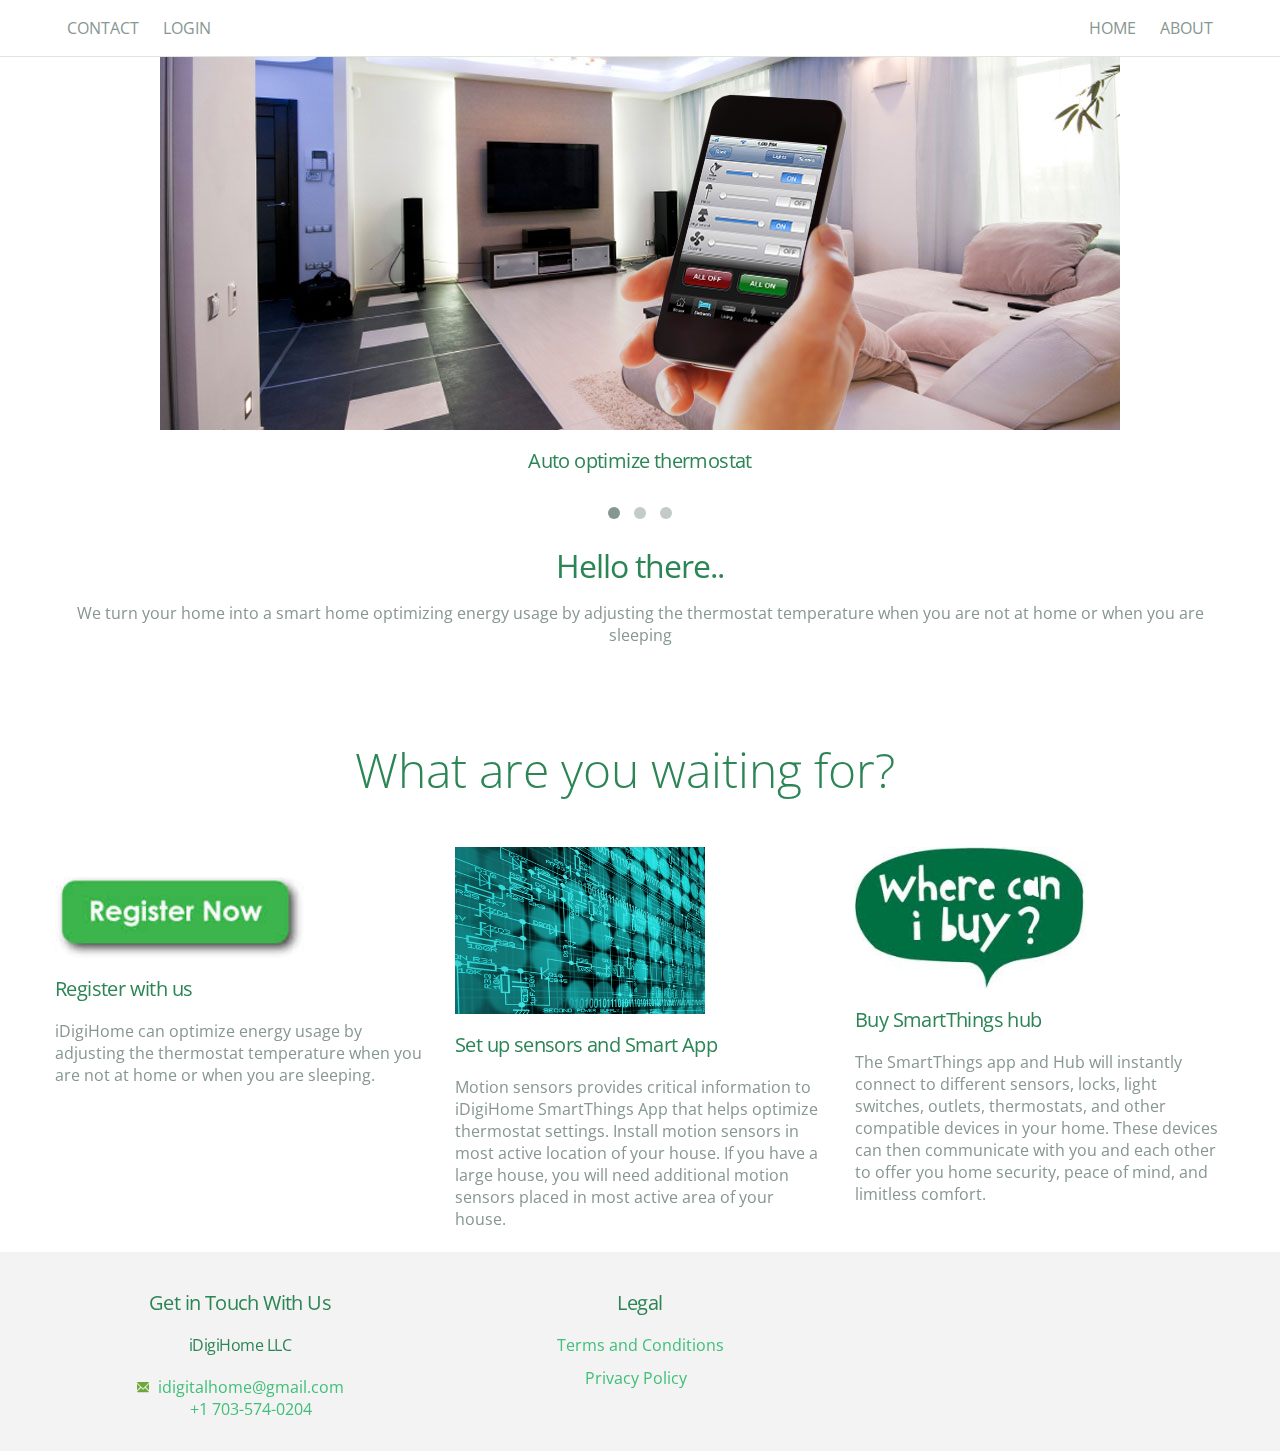
<file: idigihome-ui/WebContent/index.html>
<!DOCTYPE html>
<html lang="en">
<head>
    <meta charset="utf-8">
    <title>iDigiHome</title>
    <meta name="viewport" content="width=device-width, initial-scale=1.0">
    <meta name="description" content="iDigiHome">
    <link href='http://fonts.googleapis.com/css?family=Open+Sans:400italic,400,300,600,700'
        rel='stylesheet' type='text/css'>
    <link href="./assets/css/bootstrapTheme.css" rel="stylesheet">
    <link href="./assets/css/custom.css" rel="stylesheet">
    <!-- Owl Carousel Assets -->
    <link href="./owl-carousel/owl.carousel.css" rel="stylesheet">
    <link href="./owl-carousel/owl.theme.css" rel="stylesheet">
</head>
<body id="bdy">
    <div id="top-nav" class="navbar navbar-fixed-top">
        <div class="navbar-inner">
            <div class="container">
                <div>
                    <ul class="nav pull-right">
                        <li class="dropdown active"><a href="index.html" class="dropdown-toggle" data-toggle="dropdown"
                            title="Home" target="_self" id="A7"><i class="icon-angle-right hidden-desktop"></i>
                            Home </a></li>
                            <li class="dropdown active"><a href="about.html" class="dropdown-toggle" data-toggle="dropdown"
                                title="About" target="_self" id="A2"><i class="icon-angle-right hidden-desktop">
                                </i>About </a></li>
                    </ul>
                    <ul class="nav pull-left">
                        <li class="dropdown"><a href="contact.html" class="dropdown-toggle" data-toggle="dropdown"
                            title="Contact" target="_self" id="A14"><i class="icon-angle-right hidden-desktop">
                            </i>Contact </a></li>
							<li class="dropdown"><a href="#" class="dropdown-toggle" data-toggle="dropdown"
                            title="Login" target="_self" id="login"><i class="icon-angle-right hidden-desktop">
                            </i>Login</a></li>
                    </ul>
                </div>
            </div>
        </div>
    </div>
   <!--  <div id="title">
        <div class="container">
            <div class="row">
                <div class="span12" style="text-align: center">
                    <h1 class="brand">iDigiHome</h1>
                </div>
            </div>
        </div>
    </div> -->
    <div id="demo">
        <div class="container">
            <div class="row">
                <div class="span12">
                    <div id="owl-demo" class="owl-carousel">
                        <div>
                            <!-- class="item">-->
                            <div class="image">
                                <img src="./assets/img/home-automation-slide.jpg"
                                    alt="auto thermostat">
                                <!--<img src=""
                                            alt="Download the app" class="visible-phone" pagespeed_url_hash="2905459373">-->
                                <div class="onimage">
                                    <h4>
                                        Auto optimize thermostat</h4>
                                    <!--iDigiHome can optimize energy usage by adjusting the thermostat temperature when
                                    you are not at home or when you are sleeping.-->
                                </div>
                            </div>
                        </div>
                        <div>
                            <!-- class="item">-->
                            <div class="image">
                                <img src="./assets/img/Livingroomautomation960x430.jpg"
                                    alt="save energy">
                                <div class="onimage">
                                    <h4>
                                        Save energy</h4>
                                    <!--For mutlizone homes, iDigiHome can optimize energy usage by adjusting the thermostat
                                            temperature based on where you are in your home. For example if you are in first
                                            floor, it will adjust the second floor thermostat temperature-->
                                </div>
                            </div>
                        </div>
                        <div>
                            <!-- class="item">-->
                            <div class="image">
                                <img src="./assets/img/Optimize_Thermostat960x430.jpg"
                                    alt="Step 3">
                                <div class="onimage">
                                    <h4>
                                        Come Home Cozy</h4>
                                    <!--When you are on they way to home, simply touch iDigiHome. It will start the thermostat
                                            so that your home is cozy when you reach home-->
                                </div>
                            </div>
                        </div>
                    </div>
                </div>
            </div>
        </div>
    </div>
    <div id="body">
        <div id="homeProfile" class="section" style="text-align: center">
            <div class="section-inner container">
                <div class="row">
                    <div class="span12">
                        <h2 class="section-title editable">
                            Hello there..</h2>
                        <p class="editable">
                            We turn your home into a smart home optimizing energy usage by adjusting the thermostat
                            temperature when you are not at home or when you are sleeping</p>
                     </div>
                </div>
            </div>
        </div>
        <div id="homeServices" class="section darken-light section-inverse">
          <a href="/en/about" title="About" class="visible-phone section section-inverse callout"
                id="A1">
                <div class="section-inner container">
                    <h3>
                        <span class="icon-floating right"><i class="icon-angle-right"></i></span>Find out
                        more
                    </h3>
                </div>
                <div class="background" data-speed="10">
                    <span class="image" style="background-position: 50% 0px;"></span>
                </div>
            </a> 
            <div class="section-inner container">
                <div class="row">
                    <div class="">
                        <h1 class="section-title editable" style="color: #2c8555; text-align: center">
                            What are you waiting for?</h1>
                    </div>
                </div>
                <div class="row rowService">
                    <div class="span4" style="margin-top: 30px;">
                        <a href="#" class="application-link" title="Register" id="register">
                            <img src="./assets/img/register.jpg"
                                alt="register with us" class="hidden-phone" pagespeed_url_hash="3110693472" width="250"
                                height="250">
                            <img src="./assets/img/registersmall.jpg"
                                width="80" height="80" alt="Download the app" class="visible-phone" pagespeed_url_hash="2905459373"></a>
                        <div class="editable">
                            <h4>
                                Register with us</h4>
                            iDigiHome can optimize energy usage by adjusting the thermostat temperature when
                            you are not at home or when you are sleeping.</div>
                    </div>
                    <div class="span4">
                        <img src="./assets/img/setupsmall.jpg"
                            alt="setting up" class="visible-phone" pagespeed_url_hash="1274437672" width="80"
                            height="80">
                        <img src="./assets/img/Home_Page450x300.jpg" alt="setting up"
                            width="250" height="250" class="hidden-phone" pagespeed_url_hash="3405193393"><div
                                class="editable">
                                <h4>
                                    Set up sensors and Smart App</h4>
                                Motion sensors provides critical information to iDigiHome
                                SmartThings App that helps optimize thermostat settings. Install motion sensors in most
                                active location of your house. If you have a large house, you will need additional
                                motion sensors placed in most active area of your house.
                            </div>
                    </div>
                    <div class="span4">
                        <img src="./assets/img/wherecanibuy.jpg"
                            alt="buy" class="hidden-phone" pagespeed_url_hash="3699693314" width="250" height="250">
                        <img src="./assets/img/buynowsmall.jpg"
                            alt="buy" class="visible-phone" pagespeed_url_hash="3938383267" width="80" height="80">
                        <div class="editable">
                            <h4>
                                Buy SmartThings hub</h4>
                            The SmartThings app and Hub will instantly connect to different sensors, locks,
                            light switches, outlets, thermostats, and other compatible devices in your home.
                            These devices can then communicate with you and each other to offer you home security,
                            peace of mind, and limitless comfort.
                        </div>
                    </div>
                    
                </div>
                <br>
               
            </div>
            <div class="background background-2" data-speed="100">
            </div>
        </div>
    </div>
    
    <div id="footer">
        <div id="footerInfo" class="section section-inverse darken section-footerinfo">
            <div class="section-inner container">
                <div class="row">
                    <div class="span4">
                        <h4 class="hidden-phone">
                            Get in Touch With Us</h4>
                        <h5 itemprop="name" class="hidden-phone">
                            iDigiHome LLC
                        </h5>
                        <h4 class="visible-phone">
                            Contact</h4>
                        <p class="hidden-phone">
                            
                        </p>
                         <p class="editable">
                            <a href="mailto:idigitalhome@gmail.com" title="Info Address" rel="nofollow" class="mail">
                                <i class="icon-envelope" id="mail_info_footer"></i>&nbsp;&nbsp;idigitalhome@gmail.com</a>
								<br/><a href="tel:+17035740204" title="Info Address" rel="nofollow" class="phone">
                                <i class="icon-phone-sign" id="mail_info_footer"></i>&nbsp;&nbsp;+1 703-574-0204</a></p>
                    </div>
                    <div class="span4">
                        <h4>
                           Legal</h4>
                        <p class="editable">
                            <a href="./legal/terms.html">Terms and Conditions</a></p>
                             <p class="editable">
                            <a href="./legal/privacy.html">Privacy Policy&nbsp;&nbsp;</a></p>
                    </div>
					<div class="span4">
                        <!-- <h4>
                           Privacy Notice</h4>  -->
                    </div>
					
                </div>
            </div>
            <div class="background" data-speed="10">
                <span class="image" style="background-position: 50% 28.9px;"></span>
            </div>
        </div>
    </div>
	<div id="register-popup" class="popup">
    <div class="popup-body">
	<!-- <span class="popup-exit"></span> -->

        <div class="popup-register">
            	<h2 class="popup-title">Register</h2>
				<h3 id="registrationErrorMsg" style="display:none;color:red">Error!</h3>
            <p>
			
                        <div class="row">
                            <div class="span3">
                                <input class="square span3" required="" id="first" name="name" type="text" value="" width=50
                                    size="30" aria-required="true" placeholder="First Name *">
                            </div>
							<div class="span3">
                                <input class="square span3" required="" id="last" name="name" type="text" value="" width=50
                                    size="30" aria-required="true" placeholder="Last Name *">
                            </div>
							</div>
                            <div class="row">
                            <div class="span3">
                                <input class="square span3" required="" id="username" name="name" type="text" value="" width=50
                                    size="30" aria-required="true" placeholder="User Name *">
                            </div>
							<div class="span3">
                                <input class="square span3" required="" id="password" name="name" type="password" value="" width=50
                                    size="30" aria-required="true" placeholder="Password *">
                            </div>
                        </div>
                            <input class="green-button" name="registersubmit" type="button" id="registersubmit" value="Submit"
                                style="margin-top: 10px;">
								<input class="gray-button" name="cancel" type="button" value="Cancel"
                                style="margin-top: 10px;">
								</p>
                        
        </div>
	</div>
</div>	
	<div id="login-popup" class="popup">
    <div class="popup-body">
	<!-- <span class="popup-exit"></span> -->
		<div class="popup-login">
            	<h2 class="popup-title">Login</h2>
				<h3 id="loginErrorMsg" style="display:none;color:red">Error!</h3>
            <p>
			
                        <div class="row">
                            <div class="span3">
                                <input class="square span3" required="" id="emailid" name="emailid" type="text" value="" width=50
                                    size="30" aria-required="true" placeholder="Email *">
                            </div>
							<div class="span3">
                                <input class="square span3" required="" id="emailpassword" name="emailpassword" type="password" value="" width=50
                                    size="30" aria-required="true" placeholder="Password *">
                            </div>
							</div>
                            <input class="green-button" name="loginsubmit" type="button" id="loginsubmit" value="Submit"
                                style="margin-top: 10px;">
								<input class="gray-button" name="cancel" type="button" value="Cancel"
                                style="margin-top: 10px;">
								</p>
                        
        </div>
    </div>
</div>
	<div class="popup-overlay"></div>
    <script src="./assets/js/jquery-1.9.1.min.js"></script>
    <script src="./owl-carousel/owl.carousel.js"></script>
    <script>
        $(document).ready(function () {

            $("#owl-demo").owlCarousel({

                autoPlay: 3000, //Set AutoPlay to 3 seconds
                items: 4,
                navigation: false, // Show next and prev buttons
                slideSpeed: 100,
                paginationSpeed: 1500,
                rewindSpeed: 1000,
                singleItem: true

                // "singleItem:true" is a shortcut for:
                // items : 1, 
                // itemsDesktop : false,
                // itemsDesktopSmall : false,
                // itemsTablet: false,
                // itemsMobile : false

            });
        });
    </script>
   
	<script>
	$(document).ready(function () {
	$('#register').click(function () {
	    $('html').addClass('overlay');
        $("#register-popup").addClass('visible');
 
    });

    //$("#register").click(function(){
	//	$('html').addClass('overlay');
	//	$("#registrationDiv").show();
	//});
	
	$("#login").click(function(){
		$('html').addClass('overlay');
        $("#login-popup").addClass('visible');
        $("#emailid").focus();
        
	});
	$("#loginsubmit").click(function(){
		var uname = $("#emailid").val();
		var pwd = $("#emailpassword").val();
		var jsonResponse = null;
		var jsonResponse;// = jQuery.parseJSON('{"errorCode":0,"data":{"userId":0,"firstName":"asdf","lastName":"asdf","registrationCode":"ofdaLhkR","username":"asdf","password":""}}');
		$.post("/idigihome/login?action=login", {username:uname,passwd:pwd},function( data ) {
			//alert("from server::"+data);
			jsonResponse = jQuery.parseJSON( data);
			if(jsonResponse != null && jsonResponse.errorCode == "0")
			{
				//alert("Welcome! Your Registration Code:"+jsonResponse.data.registrationCode);
				clearPopup();
				window.location = "./idigihome/mythermostat.html";
			}
			else
			{
				var errorMsg = GetErrorMsg(jsonResponse);
				$("#loginErrorMsg").html(errorMsg);
				$("#loginErrorMsg").show();
			}
		});
		//alert("converted:"+jsonResponse);
		
		
	});
	$("#registersubmit").click(function(){
		var fname = $("#firstname").val();
		var lname = $("#lastname").val();
		var uname = $("#username").val();
		var pwd = $("#password").val();
		var jsonResponse;// = jQuery.parseJSON('{"errorCode":0,"errorMessage":"asdfasdf"}');
		$.post("/idigihome/Register?action=register", {firstname:fname,lastname:lname,username:uname,password:pwd},function( data ) {
			//var resp = '{"errorCode":0,"registrationCode":"4vAnXpia"}'; 
			jsonResponse = jQuery.parseJSON( data);
			if(jsonResponse != null && jsonResponse.errorCode == "0")
			{
				alert("Welcome! Your Registration Code:"+jsonResponse.registrationCode);
				clearPopup();
			}
			else
			{
				var errorMsg = GetErrorMsg(jsonResponse);
				$("#registrationErrorMsg").html(errorMsg);
				$("#registrationErrorMsg").show();
			}
		});
		
		//$.post({
		//		url:"/register",
		//		data: {firstname:fname,lastname:lname,username:uname,password:pwd}
		//		success:success
		//});
		
	});
	$('.popup-overlay, .gray-button').click(function () {
	   clearPopup();
     });
	 
	 });
	 function GetErrorMsg(jsonObj)
	 {
		var errorCode = (jsonObj != null && jsonObj.errorcode != null? jsonObj.errorcode:"-1");
		var errorMsg;
		if(errorCode == "5" || errorCode == "8")
		{
			errorMsg = "Invalid User Name/Password";
		}
		else if (errorCode == "-1")
		{
			errorMsg = "Error Occured!";
		}
		else
		{
			errorMsg = "Error:"+errorCode;
		}
		return errorMsg;
	 }
	 function clearPopup()
	 {
	  $('html').removeClass('overlay');
		//var activePopup = $(this).attr('data-popup-target');
        $("#login-popup").removeClass('visible');
		$("#register-popup").removeClass('visible');
		$("#registrationErrorMsg").hide();
		$("#loginErrorMsg").hide();
	 }
	</script>
</body>
</html>
</file>
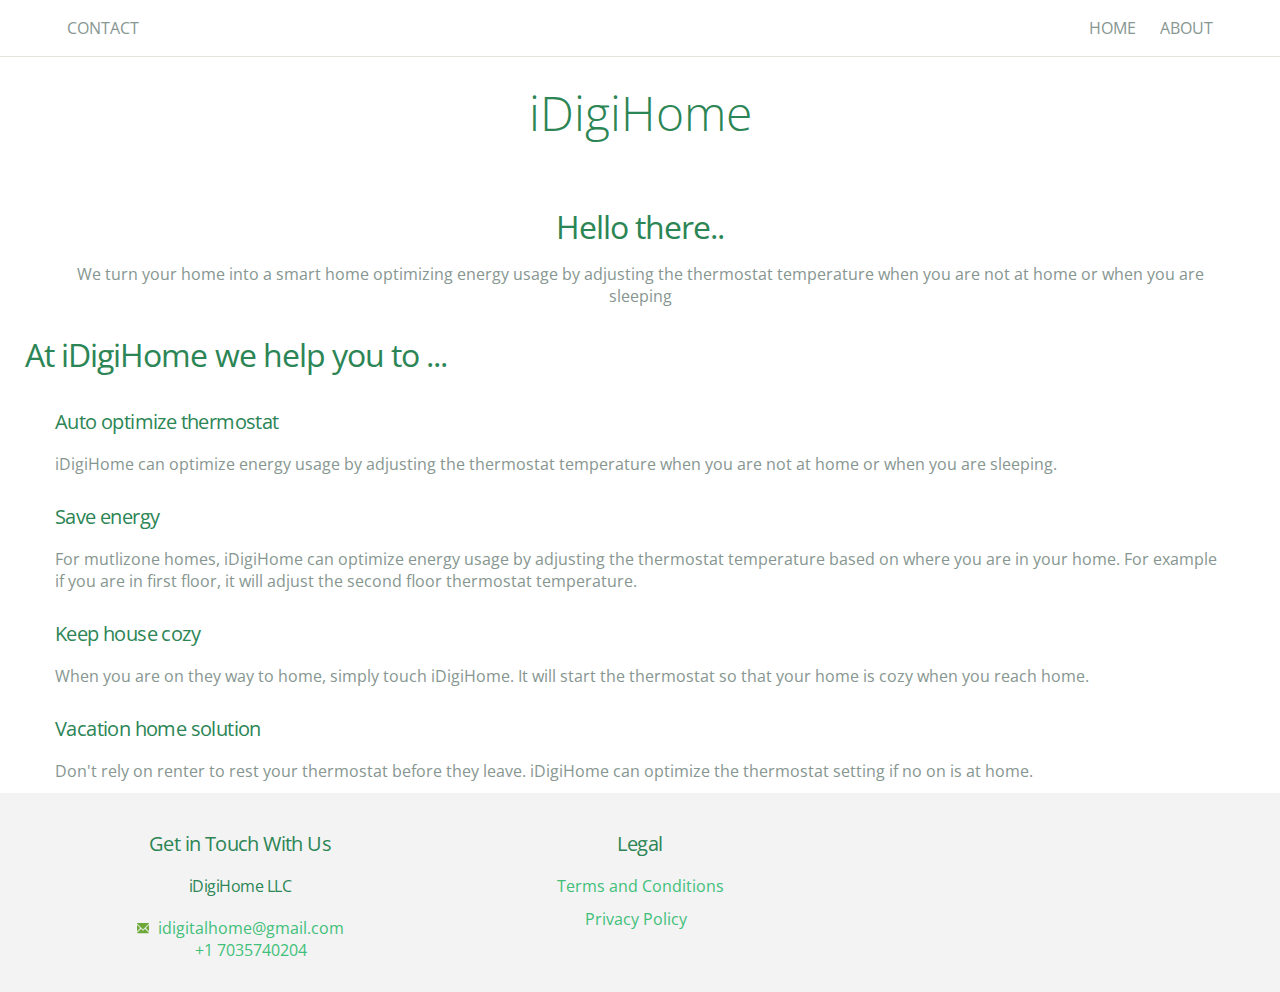
<file: idigihome-ui/WebContent/about.html>
<!DOCTYPE html>
<html lang="en">
<head>
    <meta charset="utf-8">
    <title>iDigiHome</title>
    <meta name="viewport" content="width=device-width, initial-scale=1.0">
    <meta name="description" content="iDigiHome">
    <link href='http://fonts.googleapis.com/css?family=Open+Sans:400italic,400,300,600,700'
        rel='stylesheet' type='text/css'>
    <link href="./assets/css/bootstrapTheme.css" rel="stylesheet">
    <link href="./assets/css/custom.css" rel="stylesheet">
</head>
<body>
    <div id="top-nav" class="navbar navbar-fixed-top">
        <div class="navbar-inner">
            <div class="container">
                <div>
                    <ul class="nav pull-right">
                        <li class="dropdown active"><a href="index.html" class="dropdown-toggle" data-toggle="dropdown"
                            title="Home" target="_self" id="A7"><i class="icon-angle-right hidden-desktop"></i>
                            Home </a></li>
                            <li class="dropdown active"><a href="about.html" class="dropdown-toggle" data-toggle="dropdown"
                                title="About" target="_self" id="A2"><i class="icon-angle-right hidden-desktop">
                                </i>About </a></li>
                    </ul>
                    <ul class="nav pull-left">
                        <li class="dropdown"><a href="contact.html" class="dropdown-toggle" data-toggle="dropdown"
                            title="Contact" target="_self" id="A14"><i class="icon-angle-right hidden-desktop">
                            </i>Contact </a></li>
                    </ul>
                </div>
            </div>
        </div>
    </div>
    <div id="title">
        <div class="container">
            <div class="row">
                <div class="span12" style="text-align: center">
                    <h1 class="brand">iDigiHome</h1>
                </div>
            </div>
        </div>
    </div>
    <div id="body">
        <div id="homeProfile" class="section" style="text-align: center">
            <div class="section-inner container">
                <div class="row">
                    <div class="span12">
                        <h2 class="section-title editable">
                            Hello there..</h2>
                        <p class="editable">
                            We turn your home into a smart home optimizing energy usage by adjusting the thermostat
                            temperature when you are not at home or when you are sleeping</p>
                    </div>
                </div>
            </div>
            <div class="background">
            </div>
        </div>
        <div id="what" class="section-inner container">
            <div class="row aligncenter">
                <div class="editable">
                    <h2 class="section-title">
                        At iDigiHome we help you to ...</h2>
                </div>
            </div>
            <div class="row aboutwhat-row">
                <div class="editable span12">
                    <h4>
                        Auto optimize thermostat</h4>
                    <p>
                        iDigiHome can optimize energy usage by adjusting the thermostat temperature when you are not at home or when you are sleeping.
                    </p>
                </div>
            </div>
            <div class="row aboutwhat-row">
                <div class="editable span12">
                    <h4>
                        Save energy</h4>
                    <p>
                        For mutlizone homes, iDigiHome can optimize energy usage by adjusting the thermostat temperature based on where you are in your home. For example if you are in first floor, it will adjust the second floor thermostat temperature.
                    </p>
                </div>
            </div>
            
            <div class="row aboutwhat-row">
                <div class="editable span12">
                    <h4>
                        Keep house cozy</h4>
                    <p>
                        When you are on they way to home, simply touch iDigiHome. It will start the thermostat so that your home is cozy when you reach home.
                    </p>
                </div>
            </div>
            <div class="row aboutwhat-row">
                <div class="editable span12">
                    <h4>
                        Vacation home solution</h4>
                    <p>
                        Don't rely on renter to rest your thermostat before they leave. iDigiHome can optimize the thermostat setting if no on is at home.
                    </p>
                </div>
            </div>
        </div>
       
    </div>
    <div id="footer">
        <div id="footerInfo" class="section section-inverse darken section-footerinfo">
            <div class="section-inner container">
                <div class="row">
                    <div class="span4">
                        <h4 class="hidden-phone">
                            Get in Touch With Us</h4>
                        <h5 itemprop="name" class="hidden-phone">
                            iDigiHome LLC
                        </h5>
                        <h4 class="visible-phone">
                            Contact</h4>
                        <p class="hidden-phone">
                            
                        </p>
                         <p class="editable">
                            <a href="mailto:idigitalhome@gmail.com" title="Info Address" rel="nofollow" class="mail">
                                <i class="icon-envelope" id="mail_info_footer"></i>&nbsp;&nbsp;idigitalhome@gmail.com</a>
								<br/><a href="tel:+17035740204" title="Info Address" rel="nofollow" class="phone">
                                <i class="icon-phone-sign" id="mail_info_footer"></i>&nbsp;&nbsp;+1 7035740204</a></p>
                    </div>
                    <div class="span4">
                        <h4>
                           Legal</h4>
                        <p class="editable">
                            <a href="./legal/terms.html">Terms and Conditions</a></p>
                             <p class="editable">
                            <a href="./legal/privacy.html">Privacy Policy&nbsp;&nbsp;</a></p>
                    </div>
					<div class="span4">
                        <!-- <h4>
                           Privacy Notice</h4>  -->
                    </div>
					
                </div>
            </div>
            <div class="background" data-speed="10">
                <span class="image" style="background-position: 50% 28.9px;"></span>
            </div>
        </div>
    </div>
    <script src="./assets/js/jquery-1.9.1.min.js"></script>
    
</body>
</html>
</file>
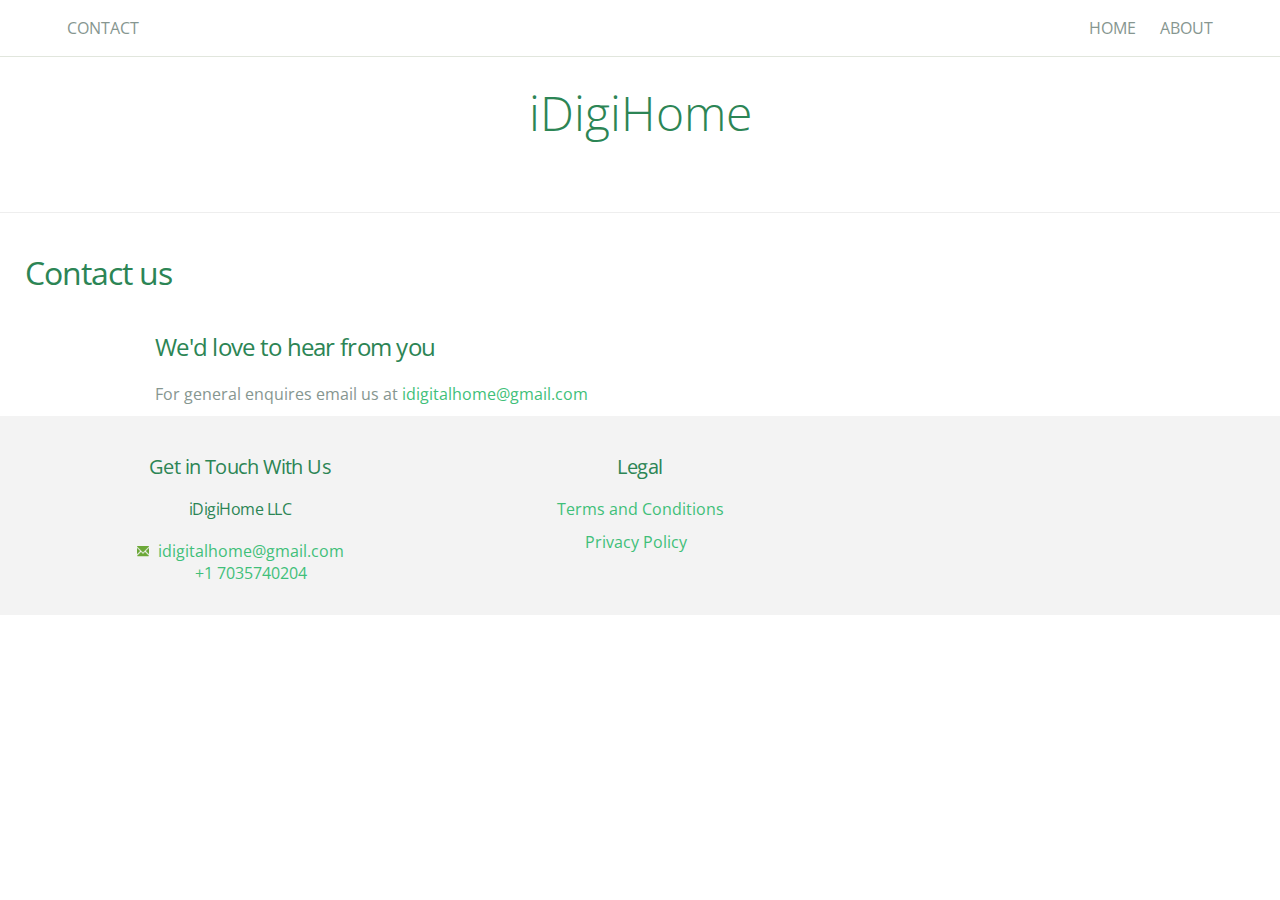
<file: idigihome-ui/WebContent/contact.html>
<!DOCTYPE html>
<html lang="en">
<head>
    <meta charset="utf-8">
    <title>iDigiHome</title>
    <meta name="viewport" content="width=device-width, initial-scale=1.0">
    <meta name="description" content="iDigiHome">
    <link href='http://fonts.googleapis.com/css?family=Open+Sans:400italic,400,300,600,700'
        rel='stylesheet' type='text/css'>
    <link href="./assets/css/bootstrapTheme.css" rel="stylesheet">
    <link href="./assets/css/custom.css" rel="stylesheet">
</head>
<body>
   <div id="top-nav" class="navbar navbar-fixed-top">
        <div class="navbar-inner">
            <div class="container">
                <div>
                    <ul class="nav pull-right">
                        <li class="dropdown active"><a href="index.html" class="dropdown-toggle" data-toggle="dropdown"
                            title="Home" target="_self" id="A7"><i class="icon-angle-right hidden-desktop"></i>
                            Home </a></li>
                            <li class="dropdown active"><a href="about.html" class="dropdown-toggle" data-toggle="dropdown"
                                title="About" target="_self" id="A2"><i class="icon-angle-right hidden-desktop">
                                </i>About </a></li>
                    </ul>
                    <ul class="nav pull-left">
                        <li class="dropdown"><a href="contact.html" class="dropdown-toggle" data-toggle="dropdown"
                            title="Contact" target="_self" id="A14"><i class="icon-angle-right hidden-desktop">
                            </i>Contact </a></li>
                    </ul>
                </div>
            </div>
        </div>
    </div>
    <div id="title">
        <div class="container">
            <div class="row">
                <div class="span12" style="text-align: center">
                    <h1 class="brand">iDigiHome</h1>
                </div>
            </div>
        </div>
    </div>
    <div id="body">
        <div id="contactPage" class="section darken">
            <hr class="separator">
            <div class="section-inner container">
                <div class="row aligncenter">
                    <div class="editable">
                        <h2>
                            Contact us</h2>
                    </div>
                </div>
                <div class="row">
                    <div class="span3 offset1 editable">
                    </div>
                </div>
                <div class="row">
                    <div id="contactForm" class="span9 offset1">
                        <h3>
                            We'd love to hear from you</h3>
                        <p class="editable">
                            For general enquires email us at <a href="mailto:idigitalhome@gmail.com" alt="idigitalhome@gmail.com"
                                title="idigitalhome@gmail.com" id="mail_info">idigitalhome@gmail.com</a> </p>
                       <!-- <form action="#" method="post" id="commentform">
                        <div class="row">
                            <div class="span3">
                                <label for="inquiryType">
                                    Kind of enquiry ?</label>
                                <select name="inquiryType" class="square">
                                    <option value="general">General</option>
                                    <option value="campaign">Campaign</option>
                                    <option value="job">Jobs</option>
                                    <option value="installation">Installation</option>
                                    <option value="press">Press</option>
                                </select>
                            </div>
                        </div>
                        <div class="row">
                            <div class="span3">
                                <input class="square span3" required="" id="author" name="name" type="text" value="" width=50
                                    size="30" aria-required="true" placeholder="Your Name *">
                            </div>
                            <div class="span3">
                                <input class="square span3" required="" id="email" name="from" type="text" value=""
                                    size="30" aria-required="true" placeholder="Your Email *">
                            </div>
                            <div class="span3">
                                <input class="square span3" id="url" name="url" type="text" value="" size="30" placeholder="Your Website">
                            </div>
                        </div>
                        <div class="row">
                            <div class="span9">
                                <textarea required="" class="square span9" id="message" name="message" cols="45"
                                    rows="8" aria-required="true" placeholder="Your Message *"></textarea>
                            </div>
                        </div>
                       
                        <p class="form-submit">
                            <input class="orange-button" name="submitMessage" type="submit" id="submit" value="Send Message"
                                style="margin-top: 10px;"></p>
                        </form> -->
                    </div>
                </div>
            </div>
            <div class="background" data-speed="10">
                <span class="image" style="background-position: 50% 320px;"></span>
            </div>
        </div>
    </div>
    <div id="footer">
        <div id="footerInfo" class="section section-inverse darken section-footerinfo">
            <div class="section-inner container">
                <div class="row">
                    <div class="span4">
                        <h4 class="hidden-phone">
                            Get in Touch With Us</h4>
                        <h5 itemprop="name" class="hidden-phone">
                            iDigiHome LLC
                        </h5>
                        <h4 class="visible-phone">
                            Contact</h4>
                        <p class="hidden-phone">
                            
                        </p>
                         <p class="editable">
                            <a href="mailto:idigitalhome@gmail.com" title="Info Address" rel="nofollow" class="mail">
                                <i class="icon-envelope" id="mail_info_footer"></i>&nbsp;&nbsp;idigitalhome@gmail.com</a>
								<br/><a href="tel:+17035740204" title="Info Address" rel="nofollow" class="phone">
                                <i class="icon-phone-sign" id="mail_info_footer"></i>&nbsp;&nbsp;+1 7035740204</a></p>
                    </div>
                    <div class="span4">
                        <h4>
                           Legal</h4>
                        <p class="editable">
                            <a href="./legal/terms.html">Terms and Conditions</a></p>
                             <p class="editable">
                            <a href="./legal/privacy.html">Privacy Policy&nbsp;&nbsp;</a></p>
                    </div>
					<div class="span4">
                        <!-- <h4>
                           Privacy Notice</h4>  -->
                    </div>
					
                </div>
            </div>
            <div class="background" data-speed="10">
                <span class="image" style="background-position: 50% 28.9px;"></span>
            </div>
        </div>
    </div>
    <script src="./assets/js/jquery-1.9.1.min.js"></script>
    
</body>
</html>
</file>
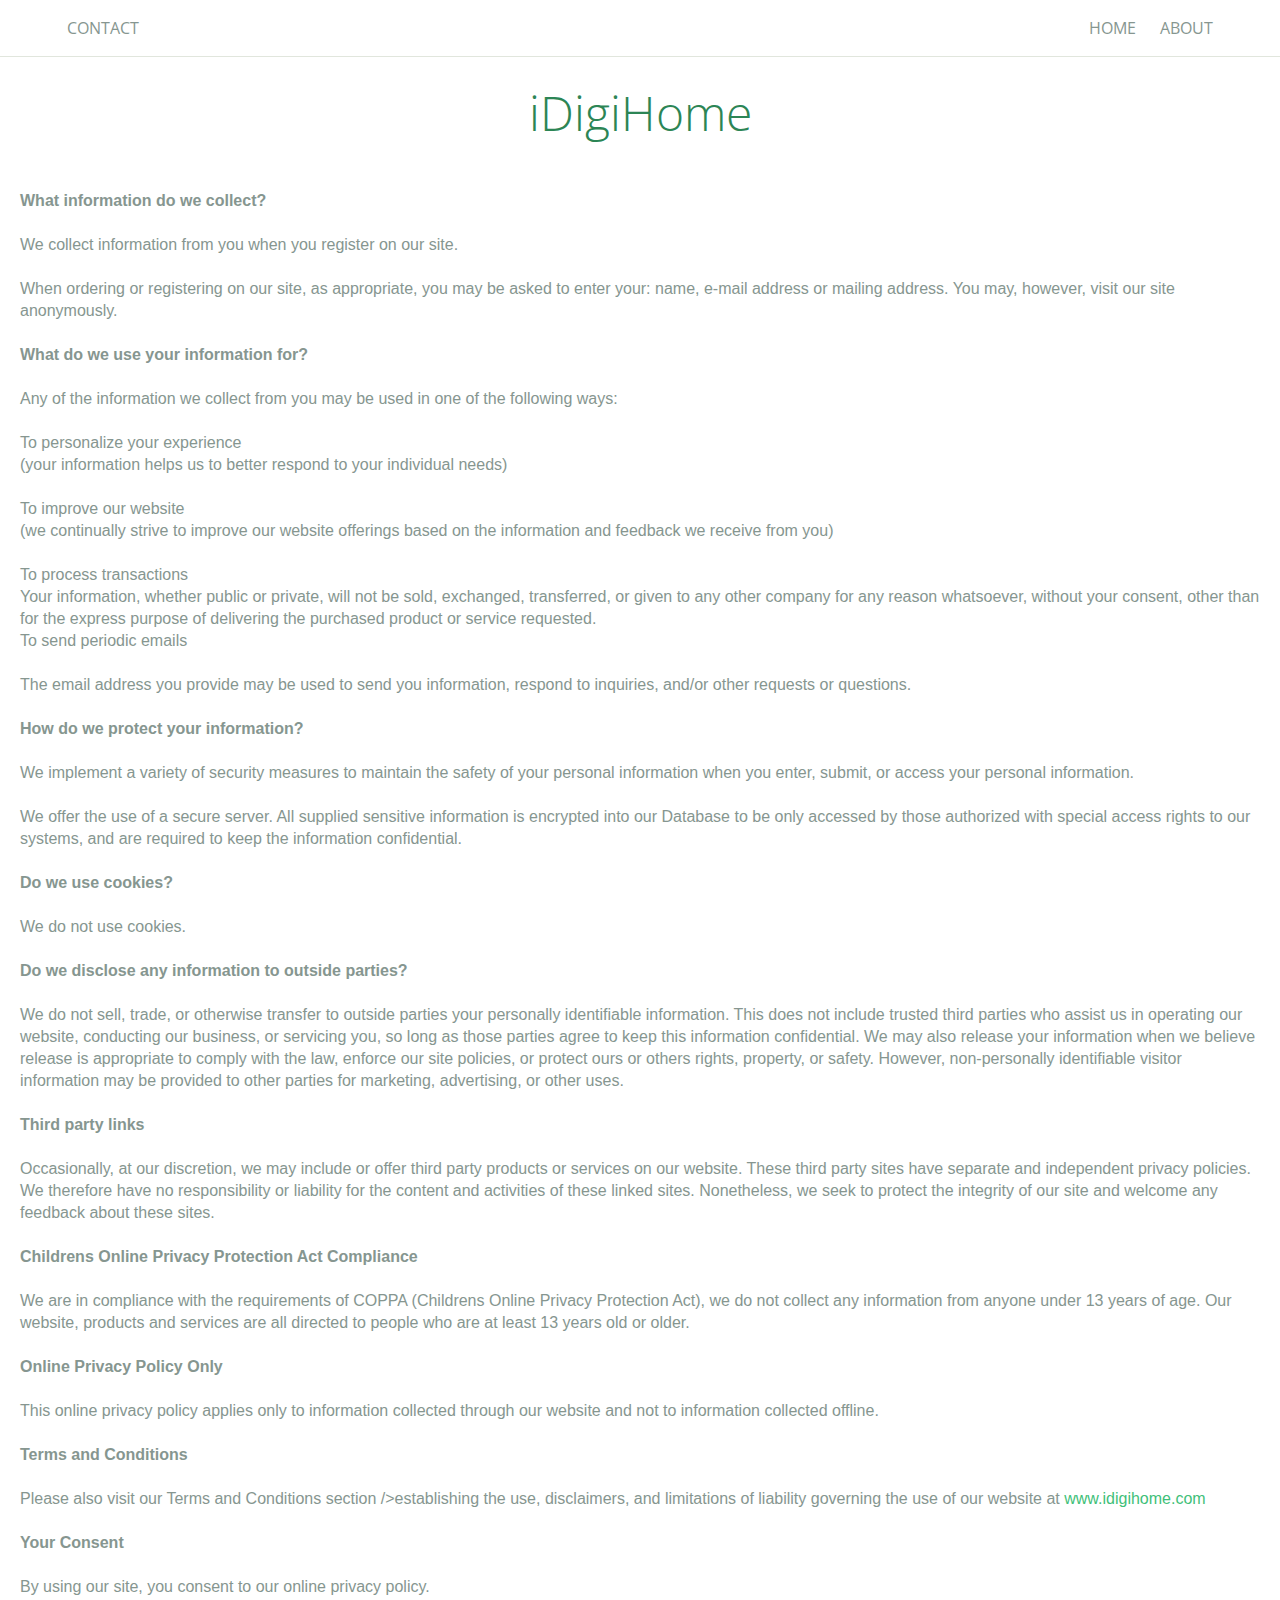
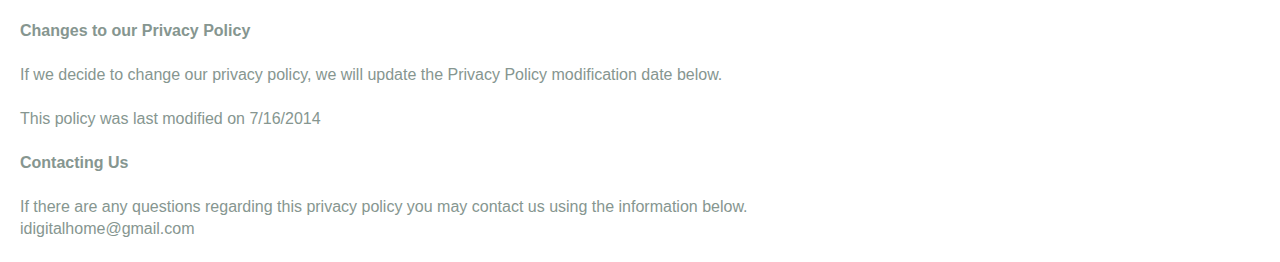
<file: idigihome-ui/WebContent/legal/privacy.html>
<!DOCTYPE html>
<html lang="en">
<head>
    <meta charset="utf-8">
    <title>iDigiHome</title>
    <meta name="viewport" content="width=device-width, initial-scale=1.0">
    <meta name="description" content="iDigiHome">
    <link href='http://fonts.googleapis.com/css?family=Open+Sans:400italic,400,300,600,700'
        rel='stylesheet' type='text/css'>
    <link href="../assets/css/bootstrapTheme.css" rel="stylesheet">
    <link href="../assets/css/custom.css" rel="stylesheet">
    <!-- Owl Carousel Assets -->
    <link href="../owl-carousel/owl.carousel.css" rel="stylesheet">
    <link href="../owl-carousel/owl.theme.css" rel="stylesheet">
	<style>
body{
margin-left:20px;
margin-right:20px;
}
</style>
</head>
<body>
<div id="top-nav" class="navbar navbar-fixed-top">
        <div class="navbar-inner">
            <div class="container">
                <div>
                    <ul class="nav pull-right">
                        <li class="dropdown active"><a href="../index.html" class="dropdown-toggle" data-toggle="dropdown"
                            title="Home" target="_self" id="A7"><i class="icon-angle-right hidden-desktop"></i>
                            Home </a></li>
                            <li class="dropdown active"><a href="../about.html" class="dropdown-toggle" data-toggle="dropdown"
                                title="About" target="_self" id="A2"><i class="icon-angle-right hidden-desktop">
                                </i>About </a></li>
                    </ul>
                    <ul class="nav pull-left">
                        <li class="dropdown"><a href="../contact.html" class="dropdown-toggle" data-toggle="dropdown"
                            title="Contact" target="_self" id="A14"><i class="icon-angle-right hidden-desktop">
                            </i>Contact </a></li>
                    </ul>
                </div>
            </div>
        </div>
    </div>
	<div id="title">
        <div class="container">
            <div class="row">
                <div class="span12" style="text-align: center">
                    <h1 class="brand">iDigiHome</h1>
                </div>
            </div>
        </div>
    </div>
	 <div id="body">
<!-- START PRIVACY POLICY CODE -->
<div style="font-family:arial"><strong>What information do we
collect?</strong> <br /><br />We collect information from you when
you
register on our site.  <br /><br />When ordering or registering on
our
site, as appropriate, you may be asked to enter your: name, e-mail
address or mailing address. You may, however, visit our site
anonymously.<br /><br /><strong>What do we use your information
for?</strong> <br /><br />Any of the information we collect from you
may
be used in one of the following ways: <br /><br />To personalize
your
experience<br />(your information helps us to better respond to your
individual needs)<br /><br /> To improve our website<br />(we
continually strive to improve our website offerings based on the
information and feedback we receive from you)<br /><br /> To process
transactions<br />Your information, whether public or
private, will not be sold, exchanged, transferred, or given to any
other
company for any reason whatsoever, without your consent, other than
for
the express purpose of delivering the purchased product or service
requested.<br /> To send periodic emails<br /><br />The
email address you provide may be used to send you information,
respond
to inquiries, and/or other requests or questions.<br /><br
/><strong>How
do we protect your information?</strong> <br /><br />We implement a
variety of security measures to maintain the safety of your personal
information when you enter, submit, or access your personal
information.
<br /> <br />We offer the use of a secure server. All supplied
sensitive information is encrypted into our Database to be only
accessed by those authorized with special access rights to our
systems,
and are required to keep the information confidential. <br /><br
/><strong>Do we use cookies?</strong> <br /><br />We
do
not use cookies.<br /><br /><strong>Do we disclose any information to
outside parties?</strong> <br /><br />We do not sell, trade, or
otherwise transfer to outside parties your personally identifiable
information. This does not include trusted third parties who assist
us
in operating our website, conducting our business, or servicing you,
so
long as those parties agree to keep this information confidential. We
may also release your information when we believe release is
appropriate
to comply with the law, enforce our site policies, or protect ours or
others rights, property, or safety. However, non-personally
identifiable
visitor information may be provided to other parties for marketing,
advertising, or other uses.<br /><br /><strong>Third party
links</strong> <br /><br /> Occasionally, at our discretion, we may
include or offer third party products or services on our website.
These
third party sites have separate and independent privacy policies. We
therefore have no responsibility or liability for the content and
activities of these linked sites. Nonetheless, we seek to protect the
integrity of our site and welcome any feedback about these sites.<br
/><br /><strong>Childrens Online Privacy Protection Act
Compliance</strong> <br /><br />We are in compliance with the
requirements of COPPA (Childrens Online Privacy Protection Act), we
do
not collect any information from anyone under 13 years of age. Our
website, products and services are all directed to people who are at
least 13 years old or older.<br /><br /><strong>Online Privacy Policy
Only</strong> <br /><br />This online privacy policy applies only to
information collected through our website and not to information
collected offline.<br /><br /><strong>Terms and Conditions</strong>
<br
/><br />Please also visit our Terms and Conditions section
/>establishing
the use, disclaimers, and limitations of liability governing the use
of
our website at <a href="www.idigihome.com">www.idigihome.com</a><br
/><br /><strong>Your Consent</strong> <br /><br />By using our site,
you consent to our online privacy
policy</a>.<br /><br /><strong>Changes to our Privacy Policy</strong>
<br /><br />If we decide to change our privacy policy, we will update
the Privacy Policy modification date below. <br /><br />This policy
was
last modified on 7/16/2014<br /><br /><strong>Contacting Us</strong>
<br
/><br />If there are any questions regarding this privacy policy you may
contact us using the information below. <br />idigitalhome@gmail.com<br /><br />
</div>
</body>
</html>
</file>
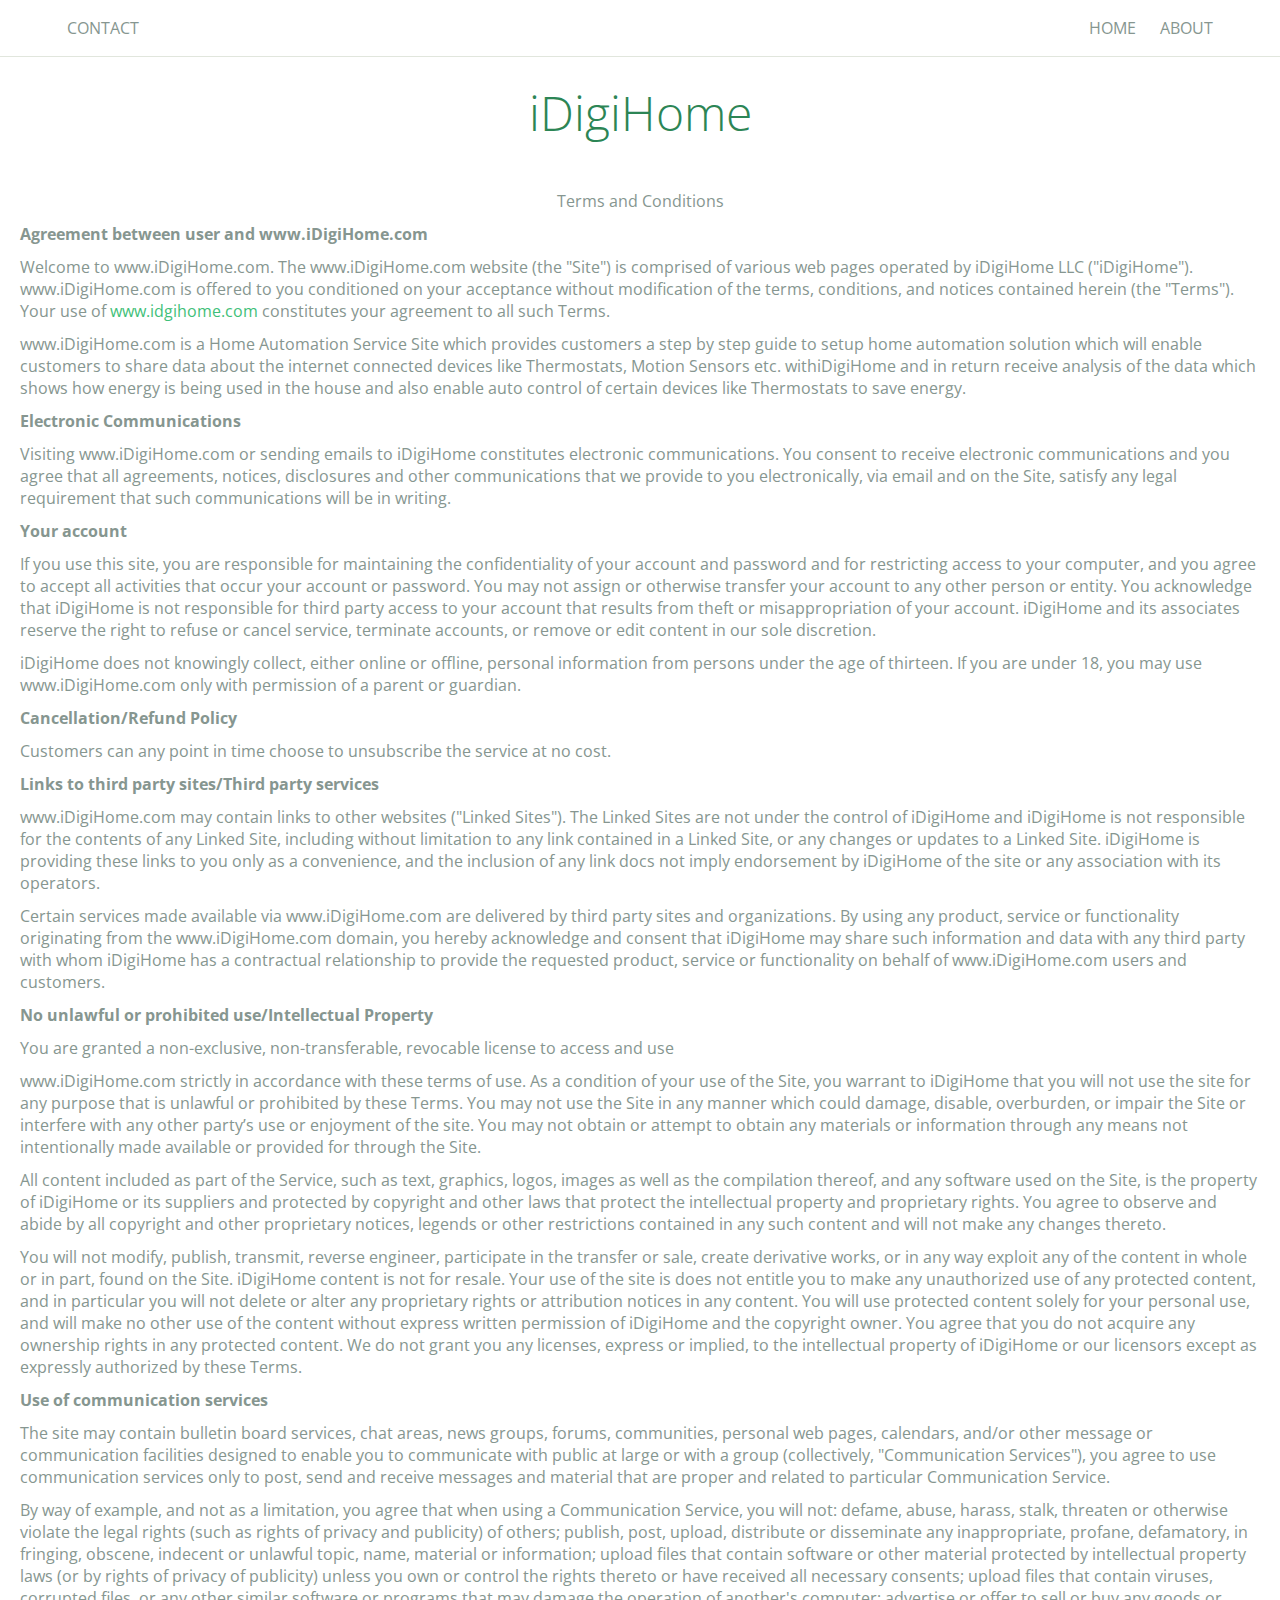
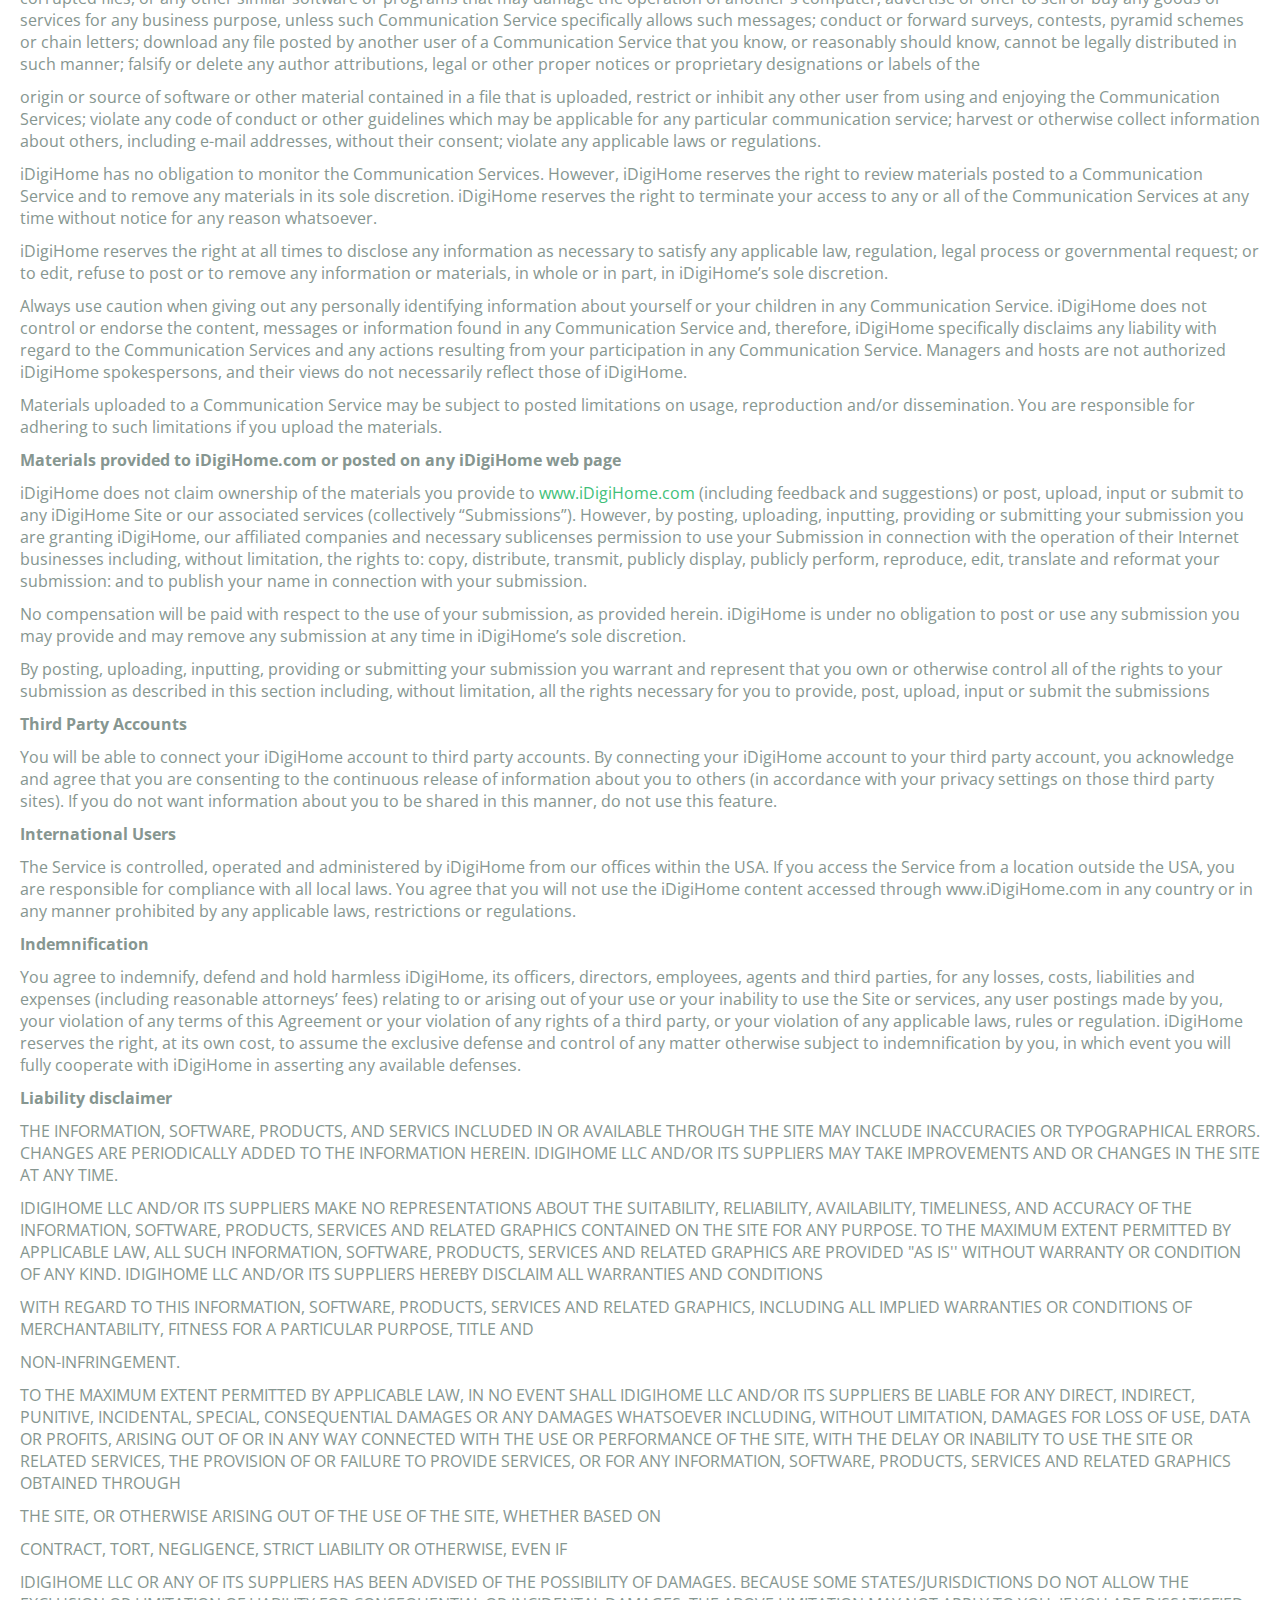
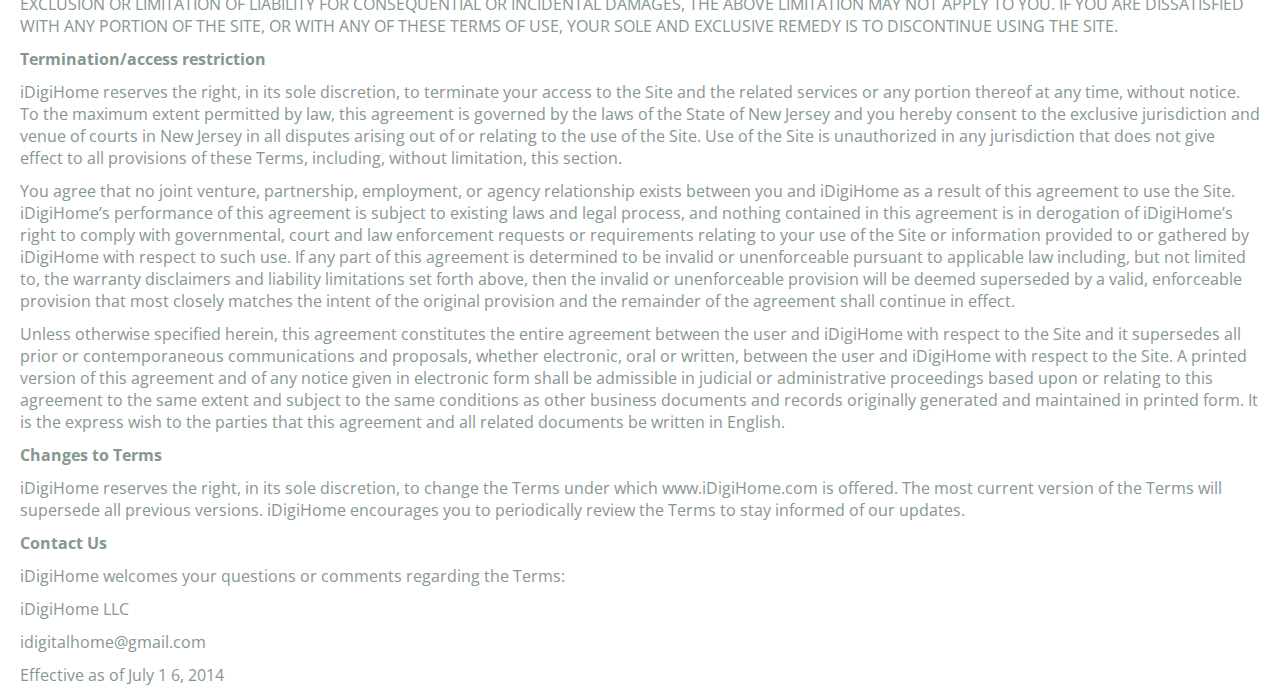
<file: idigihome-ui/WebContent/legal/terms.html>
<!DOCTYPE html>
<html lang="en">
<head>
    <meta charset="utf-8">
    <title>iDigiHome</title>
    <meta name="viewport" content="width=device-width, initial-scale=1.0">
    <meta name="description" content="iDigiHome">
    <link href='http://fonts.googleapis.com/css?family=Open+Sans:400italic,400,300,600,700'
        rel='stylesheet' type='text/css'>
    <link href="../assets/css/bootstrapTheme.css" rel="stylesheet">
    <link href="../assets/css/custom.css" rel="stylesheet">
    <!-- Owl Carousel Assets -->
    <link href="../owl-carousel/owl.carousel.css" rel="stylesheet">
    <link href="../owl-carousel/owl.theme.css" rel="stylesheet">
<style>
body{
margin-left:20px;
margin-right:20px;
}
</style>
	</head>
<body>
<div id="top-nav" class="navbar navbar-fixed-top">
        <div class="navbar-inner">
            <div class="container">
                <div>
                    <ul class="nav pull-right">
                        <li class="dropdown active"><a href="../index.html" class="dropdown-toggle" data-toggle="dropdown"
                            title="Home" target="_self" id="A7"><i class="icon-angle-right hidden-desktop"></i>
                            Home </a></li>
                            <li class="dropdown active"><a href="../about.html" class="dropdown-toggle" data-toggle="dropdown"
                                title="About" target="_self" id="A2"><i class="icon-angle-right hidden-desktop">
                                </i>About </a></li>
                    </ul>
                    <ul class="nav pull-left">
                        <li class="dropdown"><a href="../contact.html" class="dropdown-toggle" data-toggle="dropdown"
                            title="Contact" target="_self" id="A14"><i class="icon-angle-right hidden-desktop">
                            </i>Contact </a></li>
                    </ul>
                </div>
            </div>
        </div>
    </div>
	<div id="title">
        <div class="container">
            <div class="row">
                <div class="span12" style="text-align: center">
                    <h1 class="brand">iDigiHome</h1>
                </div>
            </div>
        </div>
    </div>
	 <div id="body">
<p align="center">
    Terms and Conditions
</p>
<p>
    <strong>Agreement between user and www.iDigiHome.com</strong>
</p>
<p>
    Welcome to www.iDigiHome.com. The www.iDigiHome.com website (the "Site") is comprised of various web pages operated by iDigiHome LLC ("iDigiHome").
    www.iDigiHome.com is offered to you conditioned on your acceptance without modification of the terms, conditions, and notices contained herein (the
    "Terms"). Your use of <a href="http://www.idgihome.com">www.idgihome.com</a> constitutes your agreement to all such Terms.
</p>
<p>
    www.iDigiHome.com is a Home Automation Service Site which provides customers a step by step guide to setup home automation solution which will enable
    customers to share data about the internet connected devices like Thermostats, Motion Sensors etc. withiDigiHome and in return receive analysis of the data
    which shows how energy is being used in the house and also enable auto control of certain devices like Thermostats to save energy.
</p>
<p>
    <strong>Electronic Communications</strong>
</p>
<p>
    Visiting www.iDigiHome.com or sending emails to iDigiHome constitutes electronic communications. You consent to receive electronic communications and you
    agree that all agreements, notices, disclosures and other communications that we provide to you electronically, via email and on the Site, satisfy any
    legal requirement that such communications will be in writing.
</p>
<p>
    <strong>Your account</strong>
</p>
<p>
    If you use this site, you are responsible for maintaining the confidentiality of your account and password and for restricting access to your computer, and
    you agree to accept all activities that occur your account or password. You may not assign or otherwise transfer your account to any other person or
    entity. You acknowledge that iDigiHome is not responsible for third party access to your account that results from theft or misappropriation of your
    account. iDigiHome and its associates reserve the right to refuse or cancel service, terminate accounts, or remove or edit content in our sole discretion.
</p>
<p>
    iDigiHome does not knowingly collect, either online or offline, personal information from persons under the age of thirteen. If you are under 18, you may
    use www.iDigiHome.com only with permission of a parent or guardian.
</p>
<p>
    <strong>Cancellation/Refund Policy</strong>
</p>
<p>
    Customers can any point in time choose to unsubscribe the service at no cost.
</p>
<p>
    <strong>Links to third party sites/Third party services</strong>
</p>
<p>
    www.iDigiHome.com may contain links to other websites ("Linked Sites"). The Linked Sites are not under the control of iDigiHome and iDigiHome is not
    responsible for the contents of any Linked Site, including without limitation to any link contained in a Linked Site, or any changes or updates to a Linked
    Site. iDigiHome is providing these links to you only as a convenience, and the inclusion of any link docs not imply endorsement by iDigiHome of the site or
    any association with its operators.
</p>
<p>
    Certain services made available via www.iDigiHome.com are delivered by third party sites and organizations. By using any product, service or functionality
    originating from the www.iDigiHome.com domain, you hereby acknowledge and consent that iDigiHome may share such information and data with any third party
    with whom iDigiHome has a contractual relationship to provide the requested product, service or functionality on behalf of www.iDigiHome.com users and
    customers.
</p>
<p>
    <strong>No unlawful or prohibited use/Intellectual Property</strong>
</p>
<p>
    You are granted a non-exclusive, non-transferable, revocable license to access and use
</p>
<p>
    www.iDigiHome.com strictly in accordance with these terms of use. As a condition of your use of the Site, you warrant to iDigiHome that you will not use
    the site for any purpose that is unlawful or prohibited by these Terms. You may not use the Site in any manner which could damage, disable, overburden, or
    impair the Site or interfere with any other party’s use or enjoyment of the site. You may not obtain or attempt to obtain any materials or information
    through any means not intentionally made available or provided for through the Site.
</p>
<p>
    All content included as part of the Service, such as text, graphics, logos, images as well as the compilation thereof, and any software used on the Site,
    is the property of iDigiHome or its suppliers and protected by copyright and other laws that protect the intellectual property and proprietary rights. You
    agree to observe and abide by all copyright and other proprietary notices, legends or other restrictions contained in any such content and will not make
    any changes thereto.
</p>
<p>
    You will not modify, publish, transmit, reverse engineer, participate in the transfer or sale, create derivative works, or in any way exploit any of the
    content in whole or in part, found on the Site. iDigiHome content is not for resale. Your use of the site is does not entitle you to make any unauthorized
    use of any protected content, and in particular you will not delete or alter any proprietary rights or attribution notices in any content. You will use
    protected content solely for your personal use, and will make no other use of the content without express written permission of iDigiHome and the copyright
    owner. You agree that you do not acquire any ownership rights in any protected content. We do not grant you any licenses, express or implied, to the
    intellectual property of iDigiHome or our licensors except as expressly authorized by these Terms.
</p>
<p>
    <strong>Use of communication services</strong>
</p>
<p>
    The site may contain bulletin board services, chat areas, news groups, forums, communities, personal web pages, calendars, and/or other message or
    communication facilities designed to enable you to communicate with public at large or with a group (collectively, "Communication Services"), you agree to
    use communication services only to post, send and receive messages and material that are proper and related to particular Communication Service.
</p>
<p>
    By way of example, and not as a limitation, you agree that when using a Communication Service, you will not: defame, abuse, harass, stalk, threaten or
    otherwise violate the legal rights (such as rights of privacy and publicity) of others; publish, post, upload, distribute or disseminate any inappropriate,
    profane, defamatory, in fringing, obscene, indecent or unlawful topic, name, material or information; upload files that contain software or other material
    protected by intellectual property laws (or by rights of privacy of publicity) unless you own or control the rights thereto or have received all necessary
    consents; upload files that contain viruses, corrupted files, or any other similar software or programs that may damage the operation of another's
    computer; advertise or offer to sell or buy any goods or services for any business purpose, unless such Communication Service specifically allows such
    messages; conduct or forward surveys, contests, pyramid schemes or chain letters; download any file posted by another user of a Communication Service that
    you know, or reasonably should know, cannot be legally distributed in such manner; falsify or delete any author attributions, legal or other proper notices
    or proprietary designations or labels of the
</p>
<p>
    origin or source of software or other material contained in a file that is uploaded, restrict or inhibit any other user from using and enjoying the
    Communication Services; violate any code of conduct or other guidelines which may be applicable for any particular communication service; harvest or
    otherwise collect information about others, including e-mail addresses, without their consent; violate any applicable laws or regulations.
</p>
<p>
    iDigiHome has no obligation to monitor the Communication Services. However, iDigiHome reserves the right to review materials posted to a Communication
    Service and to remove any materials in its sole discretion. iDigiHome reserves the right to terminate your access to any or all of the Communication
    Services at any time without notice for any reason whatsoever.
</p>
<p>
    iDigiHome reserves the right at all times to disclose any information as necessary to satisfy any applicable law, regulation, legal process or governmental
    request; or to edit, refuse to post or to remove any information or materials, in whole or in part, in iDigiHome’s sole discretion.
</p>
<p>
    Always use caution when giving out any personally identifying information about yourself or your children in any Communication Service. iDigiHome does not
    control or endorse the content, messages or information found in any Communication Service and, therefore, iDigiHome specifically disclaims any liability
    with regard to the Communication Services and any actions resulting from your participation in any Communication Service. Managers and hosts are not
    authorized iDigiHome spokespersons, and their views do not necessarily reflect those of iDigiHome.
</p>
<p>
    Materials uploaded to a Communication Service may be subject to posted limitations on usage, reproduction and/or dissemination. You are responsible for
    adhering to such limitations if you upload the materials.
</p>
<p>
    <strong>Materials provided to iDigiHome.com or posted on any iDigiHome web page</strong>
</p>
<p>
    iDigiHome does not claim ownership of the materials you provide to <a href="http://www.idigihome.com">www.iDigiHome.com</a> (including feedback and
    suggestions) or post, upload, input or submit to any iDigiHome Site or our associated services (collectively “Submissions”). However, by posting,
    uploading, inputting, providing or submitting your submission you are granting iDigiHome, our affiliated companies and necessary sublicenses permission to
    use your Submission in connection with the operation of their Internet businesses including, without limitation, the rights to: copy, distribute, transmit,
    publicly display, publicly perform, reproduce, edit, translate and reformat your submission: and to publish your name in connection with your submission.
</p>
<p>
    No compensation will be paid with respect to the use of your submission, as provided herein. iDigiHome is under no obligation to post or use any submission
    you may provide and may remove any submission at any time in iDigiHome’s sole discretion.
</p>
<p>
    By posting, uploading, inputting, providing or submitting your submission you warrant and represent that you own or otherwise control all of the rights to
    your submission as described in this section including, without limitation, all the rights necessary for you to provide, post, upload, input or submit the
    submissions
</p>
<p>
    <strong>Third Party Accounts</strong>
</p>
<p>
    You will be able to connect your iDigiHome account to third party accounts. By connecting your iDigiHome account to your third party account, you
    acknowledge and agree that you are consenting to the continuous release of information about you to others (in accordance with your privacy settings on
    those third party sites). If you do not want information about you to be shared in this manner, do not use this feature.
</p>
<p>
    <strong>International Users</strong>
</p>
<p>
    The Service is controlled, operated and administered by iDigiHome from our offices within the USA. If you access the Service from a location outside the
    USA, you are responsible for compliance with all local laws. You agree that you will not use the iDigiHome content accessed through www.iDigiHome.com in
    any country or in any manner prohibited by any applicable laws, restrictions or regulations.
</p>
<p>
    <strong>Indemnification</strong>
</p>
<p>
    You agree to indemnify, defend and hold harmless iDigiHome, its officers, directors, employees, agents and third parties, for any losses, costs,
    liabilities and expenses (including reasonable attorneys’ fees) relating to or arising out of your use or your inability to use the Site or services, any
    user postings made by you, your violation of any terms of this Agreement or your violation of any rights of a third party, or your violation of any
    applicable laws, rules or regulation. iDigiHome reserves the right, at its own cost, to assume the exclusive defense and control of any matter otherwise
    subject to indemnification by you, in which event you will fully cooperate with iDigiHome in asserting any available defenses.
</p>
<p>
    <strong>Liability disclaimer</strong>
</p>
<p>
    THE INFORMATION, SOFTWARE, PRODUCTS, AND SERVICS INCLUDED IN OR AVAILABLE THROUGH THE SITE MAY INCLUDE INACCURACIES OR TYPOGRAPHICAL ERRORS. CHANGES ARE
    PERIODICALLY ADDED TO THE INFORMATION HEREIN. IDIGIHOME LLC AND/OR ITS SUPPLIERS MAY TAKE IMPROVEMENTS AND OR CHANGES IN THE SITE AT ANY TIME.
</p>
<p>
    IDIGIHOME LLC AND/OR ITS SUPPLIERS MAKE NO REPRESENTATIONS ABOUT THE SUITABILITY, RELIABILITY, AVAILABILITY, TIMELINESS, AND ACCURACY OF THE INFORMATION,
    SOFTWARE, PRODUCTS, SERVICES AND RELATED GRAPHICS CONTAINED ON THE SITE FOR ANY PURPOSE. TO THE MAXIMUM EXTENT PERMITTED BY APPLICABLE LAW, ALL SUCH
    INFORMATION, SOFTWARE, PRODUCTS, SERVICES AND RELATED GRAPHICS ARE PROVIDED "AS IS'' WITHOUT WARRANTY OR CONDITION OF ANY KIND. IDIGIHOME LLC AND/OR ITS
    SUPPLIERS HEREBY DISCLAIM ALL WARRANTIES AND CONDITIONS
</p>
<p>
    WITH REGARD TO THIS INFORMATION, SOFTWARE, PRODUCTS, SERVICES AND RELATED GRAPHICS, INCLUDING ALL IMPLIED WARRANTIES OR CONDITIONS OF MERCHANTABILITY,
    FITNESS FOR A PARTICULAR PURPOSE, TITLE AND
</p>
<p>
    NON-INFRINGEMENT.
</p>
<p>
    TO THE MAXIMUM EXTENT PERMITTED BY APPLICABLE LAW, IN NO EVENT SHALL IDIGIHOME LLC AND/OR ITS SUPPLIERS BE LIABLE FOR ANY DIRECT, INDIRECT, PUNITIVE,
    INCIDENTAL, SPECIAL, CONSEQUENTIAL DAMAGES OR ANY DAMAGES WHATSOEVER INCLUDING, WITHOUT LIMITATION, DAMAGES FOR LOSS OF USE, DATA OR PROFITS, ARISING OUT
    OF OR IN ANY WAY CONNECTED WITH THE USE OR PERFORMANCE OF THE SITE, WITH THE DELAY OR INABILITY TO USE THE SITE OR RELATED SERVICES, THE PROVISION OF OR
    FAILURE TO PROVIDE SERVICES, OR FOR ANY INFORMATION, SOFTWARE, PRODUCTS, SERVICES AND RELATED GRAPHICS OBTAINED THROUGH
</p>
<p>
    THE SITE, OR OTHERWISE ARISING OUT OF THE USE OF THE SITE, WHETHER BASED ON
</p>
<p>
    CONTRACT, TORT, NEGLIGENCE, STRICT LIABILITY OR OTHERWISE, EVEN IF
</p>
<p>
    IDIGIHOME LLC OR ANY OF ITS SUPPLIERS HAS BEEN ADVISED OF THE POSSIBILITY OF DAMAGES. BECAUSE SOME STATES/JURISDICTIONS DO NOT ALLOW THE EXCLUSION OR
    LIMITATION OF LIABILITY FOR CONSEQUENTIAL OR INCIDENTAL DAMAGES, THE ABOVE LIMITATION MAY NOT APPLY TO YOU. IF YOU ARE DISSATISFIED WITH ANY PORTION OF THE
    SITE, OR WITH ANY OF THESE TERMS OF USE, YOUR SOLE AND EXCLUSIVE REMEDY IS TO DISCONTINUE USING THE SITE.
</p>
<p>
    <strong>Termination/access restriction</strong>
</p>
<p>
    iDigiHome reserves the right, in its sole discretion, to terminate your access to the Site and the related services or any portion thereof at any time,
    without notice. To the maximum extent permitted by law, this agreement is governed by the laws of the State of New Jersey and you hereby consent to the
    exclusive jurisdiction and venue of courts in New Jersey in all disputes arising out of or relating to the use of the Site. Use of the Site is unauthorized
    in any jurisdiction that does not give effect to all provisions of these Terms, including, without limitation, this section.
</p>
<p>
    You agree that no joint venture, partnership, employment, or agency relationship exists between you and iDigiHome as a result of this agreement to use the
    Site. iDigiHome’s performance of this agreement is subject to existing laws and legal process, and nothing contained in this agreement is in derogation of
    iDigiHome’s right to comply with governmental, court and law enforcement requests or requirements relating to your use of the Site or information provided
    to or gathered by iDigiHome with respect to such use. If any part of this agreement is determined to be invalid or unenforceable pursuant to applicable law
    including, but not limited to, the warranty disclaimers and liability limitations set forth above, then the invalid or unenforceable provision will be
    deemed superseded by a valid, enforceable provision that most closely matches the intent of the original provision and the remainder of the agreement shall
    continue in effect.
</p>
<p>
    Unless otherwise specified herein, this agreement constitutes the entire agreement between the user and iDigiHome with respect to the Site and it
    supersedes all prior or contemporaneous communications and proposals, whether electronic, oral or written, between the user and iDigiHome with respect to
    the Site. A printed version of this agreement and of any notice given in electronic form shall be admissible in judicial or administrative proceedings
    based upon or relating to this agreement to the same extent and subject to the same conditions as other business documents and records originally generated
    and maintained in printed form. It is the express wish to the parties that this agreement and all related documents be written in English.
</p>
<p>
    <strong>Changes to Terms</strong>
</p>
<p>
    iDigiHome reserves the right, in its sole discretion, to change the Terms under which www.iDigiHome.com is offered. The most current version of the Terms
    will supersede all previous versions. iDigiHome encourages you to periodically review the Terms to stay informed of our updates.
</p>
<p>
    <strong>Contact Us</strong>
</p>
<p>
    iDigiHome welcomes your questions or comments regarding the Terms:
</p>
<p>
    iDigiHome LLC
</p>
<p>
    idigitalhome@gmail.com
</p>
<p>
    Effective as of July 1 6, 2014
</p>
</div>
</body>
</html>
</file>
<file: idigihome-ui/WebContent/assets/css/custom.css>
/* Owl Carousel Bootstrap Custom CSS */

/* Header Navigation */
#top-nav{
	border-bottom: 1px solid #e1e6dd;
	background: #FFF;
	-webkit-transform: translateZ(0)

}
#top-nav.navbar{
	margin-bottom: 0px;

}
#top-nav.navbar .nav{
	margin: 8px 0px;
}
	
#top-nav.navbar .nav > li > a {
	padding: 6px 12px;
	margin: 0px;
	text-transform: uppercase;
	font-weight: 400;

	-webkit-transition: background-color 200ms ease;
	-moz-transition: background-color 200ms ease;
	-o-transition: background-color 200ms ease;
	transition: background-color 200ms ease;
}
#top-nav.navbar .nav > li > a.download{
	-webkit-border-radius: 3px;
	-moz-border-radius: 3px;
	border-radius: 3px;
}

#top-nav.navbar .nav > li > a.download-on{
	background-color: #ff8a3c;
	color: #ffffff;
}
#top-nav.navbar .nav > li > a.download-on:hover{
	color: #ffffff;
	background-color: #ff7920;
}
.btn-navbar span.icon-bar{
	margin-top: 0px;
}

/* Header  */

#header{
	background: #f1f1f1;
	padding: 100px 0 100px;
}
#header h1{
	color: #7fc242;
	margin-bottom: 10px;
	margin-top: 40px;
}
#header h3{
	margin-bottom: 30px;
	width: 400px;
}
#header .btn-success {
	padding: 15px 30px;
	margin-bottom: 5px;
}
#header .logo{
	display: block;
	margin-top:60px;
	float: right
}
img.arrow-down{
	margin: 0 auto;
	display: block;
}
h1{
	margin-top: 80px;
}

pre.pre-show{
	margin: 40px 0px;

}
.tab-content pre.pre-show{
	margin: 0px 0px 0px 0px;
}
.nav-tabs{
	margin-top: 20px;
	margin-bottom: 0px;
	
}
.tab-content{
	border-left: 1px solid #ddd;
	border-right: 1px solid #ddd;
	border-bottom: 1px solid #ddd;
	-webkit-border-radius: 0px 0px 4px 4px;
	-moz-border-radius: 0px 0px 4px 4px;
	border-radius: 0px 0px 4px 4px;
	
}
/* Content */
.table th, .table td {
padding: 8px 12px;
}

/* Footer */

#footer{
	padding: 20px 0px;
	background: #f3f3f3;
	text-align: center
}
.twitter-share-button{
	top: 4px;
	position: relative;
}

/* Demo Slides */

#owl-example .item{
	padding: 30px 0px;
	margin: 10px;
	color: #FFF;
	-webkit-border-radius: 3px;
	-moz-border-radius: 3px;
	border-radius: 3px;
	text-align: center;
}
#owl-example .item img{
	width: auto;
	margin: 0 auto;
	display: block;
}
#owl-example .item h3{
	font-size: 28px;
	font-weight: 300;
	margin: 25px 0 0;
}
#owl-example .item h4{
	margin: 5px 0 0;
	font-size: 18px;
}
.item h1{
	margin: inherit;
}

.orange{
	background: #ff8a3c;
}
.darkCyan{
	background: #42bdc2;
}
.forestGreen{
	background: #7fc242;
}
.yellow {
	background: #ffd800;
}
.dodgerBlue {
	background: #388bd1;
}
.skyBlue {
	background: #a1def8;
}
.zombieGreen {
	background: #3fbf79;
}
.violet {
	background: #db6ac5;
}
.yellowLight {
	background: #fee664;
}
.steelGray {
	background: #cad3d0;
}

/* More Demo Box */

#example-info h1,
#more h1{
	margin-top: 40px;
}
.demos-row{
	margin-top: 30px;
	margin-bottom: 30px;
}
.demo-page{
	margin-top: 0px;
	margin-bottom: 100px;
}
.demo-box{
	display: block;
	background: #f3f3f3;
	text-align: center;
	font-size: 18px;
	-webkit-border-radius: 3px;
	-moz-border-radius: 3px;
	border-radius: 3px;
}
.demo-box h3{
	padding-bottom:20px;
	margin: 0px;
	color: #869690;
}
.demo-box:hover{
	text-decoration: none;
}
.demo-wrapper{
	padding: 30px 0px 20px 0px;
	padding-left: 30px;
	padding-right: 30px;
}
.demo-slide {
	float: left;
}
.demo-slide .bg{
	background: #aebab6;
	margin-right: 1px;
	height: 100%;
}
.demo-box:hover .demo-slide .bg{
	background: #7fc242;
}
/* Images */
.demo-images .demo-slide{
	height: 40px;
	width: 33.3333333%;
}

/* Full */
.demo-full {
	padding-left: 0px;
	padding-right: 0px;
}
.demo-full .demo-slide{
	height: 40px;
	width: 25%;
}

/* Custom */
.demo-custom .demo-slide{
	height: 40px;
	width: 10%;
}
/* One */
.demo-one .demo-slide{
	height: 40px;
	width: 100%;
}

/* json */

.demo-Json .demo-slide {
	height: 40px;
	width: 20%;
}
.demo-Json-custom .demo-slide{
	height: 40px;
	width: 33.3333333%;
}
/* loading icon */

.demo-lazy .demo-slide{
	height: 40px;
	width: 33.3333333%;
}
.demo-lazy .demo-slide .bg{
background: url('../img/AjaxLoader.gif') no-repeat center center #aebab6;
}

/* Auto Height */
.demo-height .demo-slide{
	height: 40px;
	width: 100%;
}

/* Changelog  */
#changelog{
	margin-bottom: 40px;
}
#changelog .label{
	margin-bottom:10px;
}
#changelog .log{
	margin-bottom: 30px;
	padding-bottom: 30px;
	border-bottom: 1px solid #e1e6dd;
}
/* Faq */
#faq dt {
	line-height: 26px;
}
#faq dd{
	line-height: 22px;
	margin-bottom: 20px;
}

.section-inner .container h2 {
font-size: 2.5em;
line-height: 47px;
display: inline-block;
border-bottom: 2px solid #dddddd;
}
.section-inner .container h1, h2, h3, h4, h5, h6 {
margin-top: 20px;
margin-bottom: 20px;
/*font-family: GestaLight, 'Maven Pro', sans-serif;
-webkit-font-smoothing: antialiased;*/
letter-spacing: -0.03em;
text-rendering: optimizeSpeed;
font-weight: normal;
color: #2c8555;/*#fd8e0b;*/
}

.image { 
   position: relative; 
   width: 100%; /* for IE 6 */
   text-align:center;
}

.editable
{
    
    }
.onimage { 
   top: 10px; 
   left: 50px; 
   width: 100%; 
}

.ul-inline li {
display: inline-block;
margin-right: 8px;
}


 #owl-demo .item
        {
            background: #3fbf79;
            padding: 30px 0px;
            margin: 10px;
            color: #FFF;
            -webkit-border-radius: 3px;
            -moz-border-radius: 3px;
            border-radius: 3px;
            text-align: center;
        }
        .customNavigation
        {
            text-align: center;
        }
        .customNavigation a
        {
            -webkit-user-select: none;
            -khtml-user-select: none;
            -moz-user-select: none;
            -ms-user-select: none;
            user-select: none;
            -webkit-tap-highlight-color: rgba(0, 0, 0, 0);
        }
.spanr
{
float:right;
}
h1{
color: #2c8555;
}
.green-button {
border: none;
color: white;
padding: 5px 15px;
background-color: #2c8555;
border-radius: 5px;
cursor: pointer;
line-height: 18px;
font-style: normal;
font-size: 100%;
}
.gray-button {
border: none;
color: white;
padding: 5px 15px;
background-color: gray;
border-radius: 5px;
cursor: pointer;
line-height: 18px;
font-style: normal;
font-size: 100%;
}

#popup_window{
padding: 10px;
background: #267E8A;
cursor: pointer;
color: #FCFCFC;
margin: 200px 0px 0px 200px;
}
.popup-overlay {
    width: 100%;
    height: 100%;
    position: fixed;
    background: #000;
    top: 0;
    left: 100%;
    opacity: 0;
    -ms-filter:"progid:DXImageTransform.Microsoft.Alpha(Opacity=0)";
    -webkit-transition: opacity .2s ease-out;
    -moz-transition: opacity .2s ease-out;
    -ms-transition: opacity .2s ease-out;
    -o-transition: opacity .2s ease-out;
    transition: opacity .2s ease-out;
}
.overlay .popup-overlay {
    opacity: 1;
    left: 0
}
.popup {
    position: fixed;
    top: 25%;
    left: 50%;
    z-index: -9999;
}
.popup .popup-body {
    background: #ffffff;
    background: -moz-linear-gradient(top, #ffffff 0%, #f7f7f7 100%);
    background: -webkit-gradient(linear, left top, left bottom, color-stop(0%, #ffffff), color-stop(100%, #f7f7f7));
    background: -webkit-linear-gradient(top, #ffffff 0%, #f7f7f7 100%);
    background: -o-linear-gradient(top, #ffffff 0%, #f7f7f7 100%);
    background: -ms-linear-gradient(top, #ffffff 0%, #f7f7f7 100%);
    background: linear-gradient(to bottom, #ffffff 0%, #f7f7f7 100%);
    filter: progid:DXImageTransform.Microsoft.gradient(startColorstr='#ffffff', endColorstr='#f7f7f7', GradientType=0);
    opacity: 0;
    min-height: 150px;
    width: 300px;
    margin-left: -200px;
    padding: 20px;
    -ms-filter:"progid:DXImageTransform.Microsoft.Alpha(Opacity=0)";
    -webkit-transition: opacity .2s ease-out;
    -moz-transition: opacity .2s ease-out;
    -ms-transition: opacity .2s ease-out;
    -o-transition: opacity .2s ease-out;
    transition: opacity .2s ease-out;
    position: relative;
    -moz-box-shadow: 1px 2px 3px 1px rgb(185, 185, 185);
    -webkit-box-shadow: 1px 2px 3px 1px rgb(185, 185, 185);
    box-shadow: 1px 2px 3px 1px rgb(185, 185, 185);
    text-align: center;
    border: 1px solid #e9e9e9;
}
.popup.visible, .popup.transitioning {
    z-index: 9999;
}
.popup.visible .popup-body {
    opacity: 0.8;
    -ms-filter:"progid:DXImageTransform.Microsoft.Alpha(Opacity=100)";
}
.popup .popup-exit {
    cursor: pointer;
    display: block;
    width: 24px;
    height: 24px;
    position: absolute;
    top: -150px;
    right: -195px;
    background: url("../img/quit.png") no-repeat;
 
}
.popup .popup-content {
    overflow-y: auto;
}
.popup-content .popup-title {
    font-size: 24px;
    border-bottom: 1px solid #e9e9e9;
    padding-bottom: 10px;
}
.popup-content p {
    font-size: 13px;
    text-align: justify;
}
/* Responsive Stuff */
@media (max-width: 767px){
.rowService .span4 div {
margin-bottom: 40px;
}
}
@media (max-width: 767px){
#homeServices .rowService .span4 img 
{
    margin: 10px 0 0 0;
	float: left;
}

div#editable{
	margin: 10px 10px 0 0;
	padding: 0 0 0 8px;
	background-color:#000;
	color:#fff;
	width:200px;
	float: left;
}

}

@media (max-width: 979px) {
	.navbar-fixed-top .navbar-inner, .navbar-fixed-bottom .navbar-inner {
	padding: 0px;
	}
	.navbar-fixed-top, .navbar-fixed-bottom {
	position: fixed;
	}
}
@media (max-width: 768px) {
	.navbar.navbar-fixed-top{
		position: static;
	}
	.btn.btn-navbar{
		margin: 9px 20px 9px 8px;
		padding: 10px 10px;
	}
	.nav-collapse .nav > li{
		border-top: 1px solid #e1e6dd;
		text-align: center
	}
	#header .logo{
		margin-top:40px;
		margin: 20px auto 0px;
		float: none;
		height: 150px;
	}
	#header {
		text-align: center;
		padding: 60px 0px 30px;
	}
	#header h1{
		margin: 10px 0;
	}
	#header h3{
	margin-bottom: 10px;
	width: auto;
	padding: 0px 20px;
	}
	h1 {
		font-size: 38px;
		margin: 20px 0;
	}
	h2 {
		font-size: 24px;
	}
	h3 {
		font-size: 20px;
	}
	h4 {
		font-size: 16px;
	}
	h5 {
		font-size: 13px;
	}
	h6 {
		font-size: 12px;
	}

}


@media (max-width: 480px) {
	.navbar-fixed-top, .navbar-fixed-bottom {
	position: static;
	}
	#header {
		text-align: center;
		padding: 20px 0px 20px;
	}
	#header .logo{
		margin-top:0px;
	}

}

/*
NO MORE TABLES!! ;)
*/
@media (max-width: 767px) {

	.hp-table table, .hp-table thead, .hp-table .hp-table tbody, .hp-table th, .hp-table td, .hp-table tr { 
		display: block; 
	}
	.hp-table thead tr { 
		display: none;
	}
	.hp-table tr { border: 0px solid #ccc; margin-bottom: 10px; }
	
	.hp-table td:before { 
		top: 6px;
		left: 6px;
		width: 45%; 
		padding-right: 10px; 
		white-space: nowrap;
	}

	.hp-table td:nth-of-type(2):before { 
		content: "Default:";
		font-weight: bold;
	}
	.hp-table td:nth-of-type(3):before { 
		content: "Type:";
		font-weight: bold;
	}
	.hp-table td:nth-of-type(4):before { 
		content: "Description:";
		font-weight: bold;
	}
}
</file>
